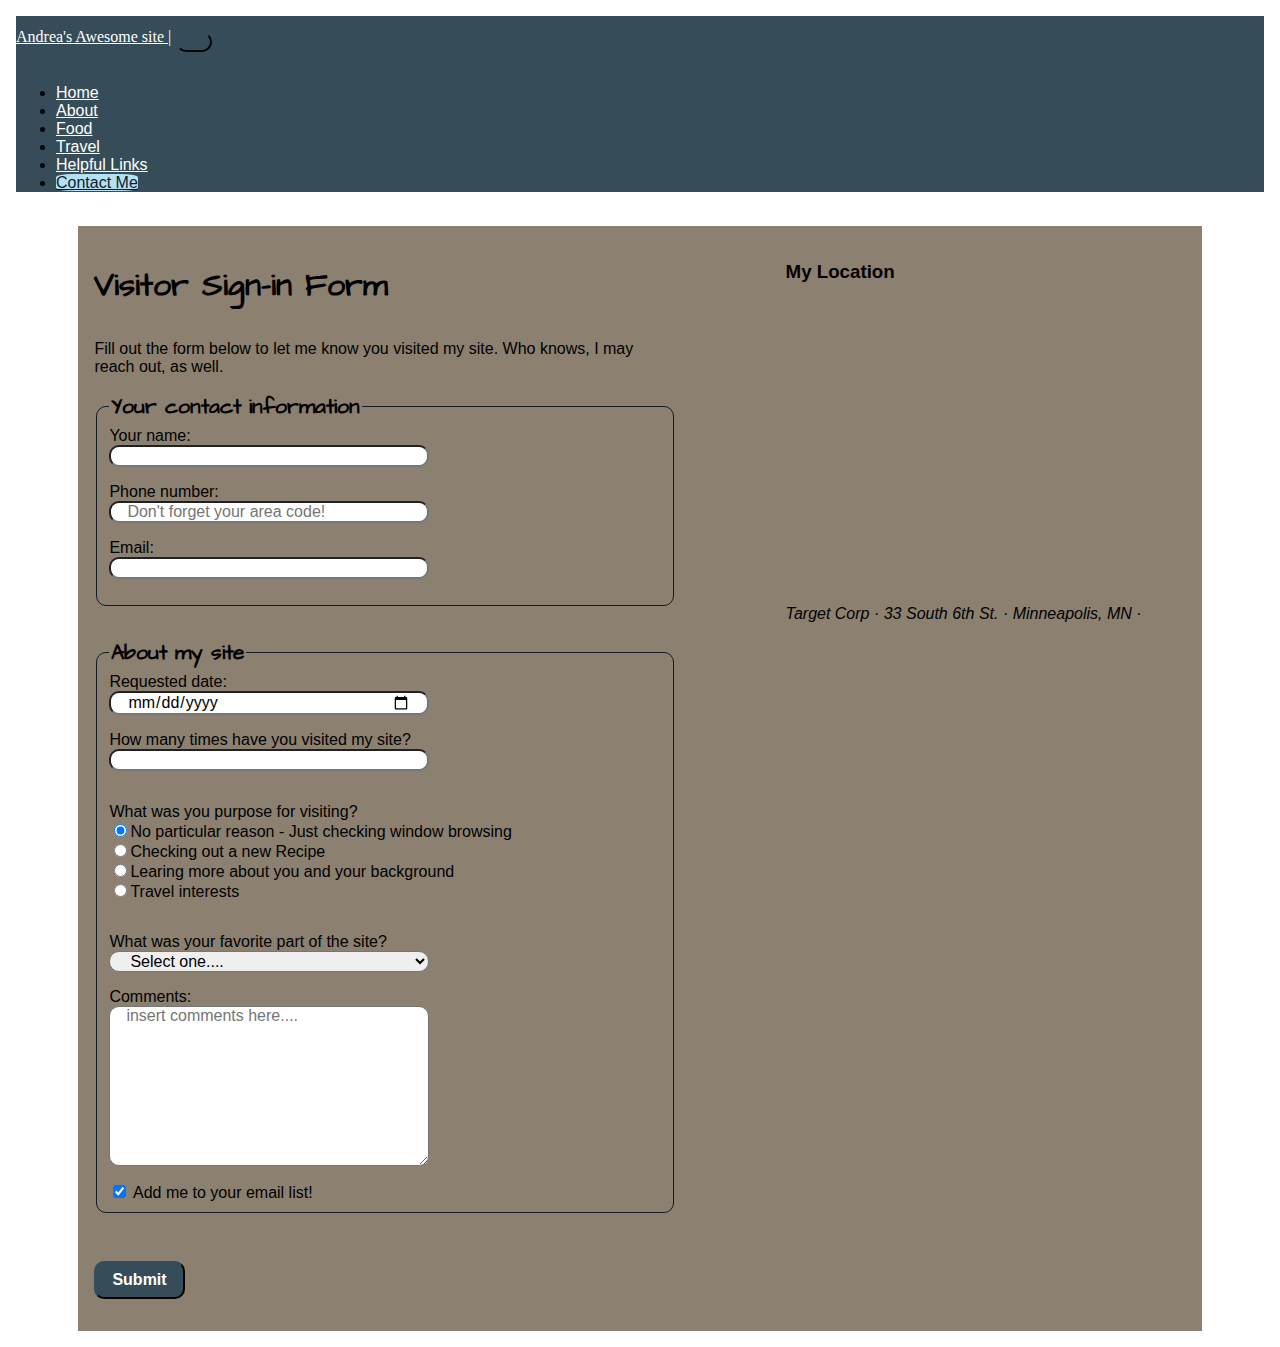
<file: forms.html>
<!DOCTYPE html>
<html lang="en">
<head>
	<meta charset="UTF-8">
	<title>Visitor Form</title>
	
	<link rel="preconnect" href="https://fonts.googleapis.com">
	<link rel="preconnect" href="https://fonts.gstatic.com" crossorigin>
	<link href="https://fonts.googleapis.com/css2?family=Architects+Daughter&display=swap" rel="stylesheet"> 
	<link href="https://cdn.jsdelivr.net/npm/bootstrap@5.0.2/dist/css/bootstrap.min.css" rel="stylesheet" integrity="sha384-EVSTQN3/azprG1Anm3QDgpJLIm9Nao0Yz1ztcQTwFspd3yD65VohhpuuCOmLASjC" crossorigin="anonymous">
	<link href="css/forms.css" rel="stylesheet">

</head>
<header>
    <nav class="navbar navbar-expand-lg navbar-light navbar-custom nav-link" style="background-color: #364C59;">
      <div class="container-fluid">
        <a class="navbar-brand" href="#">Andrea's Awesome site |</a>
        <button class="navbar-toggler" type="button" data-bs-toggle="collapse" data-bs-target="#navbarNav" aria-controls="navbarNav" aria-expanded="false" aria-label="Toggle navigation">
          <span class="navbar-toggler-icon"></span>
        </button>
        <div class="collapse navbar-collapse" id="navbarNav">
          <ul class="navbar-nav">
            <li class="nav-item">
              <a class="nav-link" href="index.html">Home</a>
            </li>
            <li class="nav-item">
              <a class="nav-link" href="about.html">About</a>
            </li>
            <li class="nav-item">
              <a class="nav-link" href="food.html">Food</a>
            </li>
            <li class="nav-item">
              <a class="nav-link" href="travel.html">Travel</a>
            </li>
            <li class="nav-item">
              <a class="nav-link" href="links.html">Helpful Links</a>
            </li>
			<li class="nav-item">
				<a class="nav-link active" aria-current="page" href="forms.html">Contact Me</a>
			  </li>
          </ul>
        </div>
      </div>
    </nav> 
        </header>
		<br>
<body>
	<div class="wrapper">
		<section>
			<h1>Visitor Sign-in Form</h1>
			<p>Fill out the form below to let me know you visited my site. Who knows, I may reach out, as well.</p>
		<form action="https://e3vwdl4bpd.execute-api.us-west-2.amazonaws.com/default/API2SES" method="POST">
			<input type="hidden" id="myhidden" name="send_to" value="andrea.coulthart@target.com">
			<fieldset>	<!-- puts a box around the fields-->
				<legend>Your contact information</legend> <!--legend puts a header on fieldset-->
					<label for="fullname">Your name: </label> 
						<input type="text" id="fullname" name="name">
					<label for="phone">Phone number: </label>
						<input type="tel" id="phone" name="phone" placeholder="Don't forget your area code!">
					<label for="email">Email: </label>
						<input type="email" id="email" name="email">
			</fieldset>	
			<fieldset>
				<legend>About my site </legend>
				<label for="date">Requested  date: </label>
					<input type="date" id="date" name="date">
				<label for="qty">How many times have you visited my site?</label>
					<input type="number" id="qty" name="qty" min="1" max="20">
				<p>What was you purpose for visiting?</p>
				<label> <!-- type and name have to be the same for radio buttons-->
					<input type="radio" name="ufotype" value="Classic" checked>No particular reason - Just checking window browsing
				</label>
				<label>
					<input type="radio" name="ufotype" value="starwars">Checking out a new Recipe
				</label>
				<label>
					<input type="radio" name="ufotype" value="battlestar">Learing more about you and your background
				</label>	
				<label>
					<input type="radio" name="ufotype" value="borgstyle">Travel interests
				</label>		
						
				<label for="abtype"> What was your favorite part of the site?</label>
					<select id="abtype" name="abtype"> 
						<!-- for and id have to be the same-->
						<!-- name is for backend processing-->
						<option selected> Select one.... </option>
						<option value="toursolar"> All was good </option>
						<option value="aliendinner"> About you </option>
						<option value="aliendance"> Food  </option>
						<option value="whalewatch"> Travel </option>
					</select>	
				
				
				<label for="comments">Comments:</label>
				<textarea id="comments" name="comments" placeholder="insert comments here...."></textarea>
				<label>
				    <input type="checkbox" value="subscribe" name="subscribe" checked> Add me to your email list!
				</label>
			</fieldset>
			<button type="submit">Submit</button>
			<!-- no id needed b/c no label-->
			<!-- no name or value b/c not trying to process anything on the server-->
			</form>					
		</section>
		<aside>
			<h3>My Location</h3>
			<iframe src="https://www.google.com/maps/embed?pb=!1m14!1m8!1m3!1d11289.230947401795!2d-93.2722821!3d44.9780593!3m2!1i1024!2i768!4f13.1!3m3!1m2!1s0x0%3A0x37b48e02003ff33b!2sCity%20Center!5e0!3m2!1sen!2sus!4v1639187894040!5m2!1sen!2sus" width="400" height="300" style="border:0;" allowfullscreen="" loading="lazy"></iframe>
			<address>
				Target Corp &middot;
				33 South 6th St. &middot;
				Minneapolis, MN &middot;
			</address>
		</aside>
	</div>
	<script src="js/forms.js"></script>
	<script src="https://cdn.jsdelivr.net/npm/bootstrap@5.0.2/dist/js/bootstrap.bundle.min.js" integrity="sha384-MrcW6ZMFYlzcLA8Nl+NtUVF0sA7MsXsP1UyJoMp4YLEuNSfAP+JcXn/tWtIaxVXM" crossorigin="anonymous"></script>
</body>
</html>
</file>
<file: css/forms.css>
html {
  box-sizing: border-box;
}
*, *:before, *:after {
  box-sizing: inherit;
}

.navbar-brand{
	font-family: fantasy;
  }
  .nav-h1{
	font-family: fantasy;
	font-size: 3rem;
	border-bottom: 2px solid gray;
	border-right: 2px solid gray;
	width: 400px;
	text-align: center;
	margin: 0px;
	box-shadow: 1px 2px 10px #888888;
   }
  
   .navbar-custom .navbar-brand, .navbar-custom .navbar-nav .nav-link{
	 color: white;
	 }
  
	 .navbar-nav  .active {
	  color: #111C26 !important;
	  text-decoration-line: underline;
	  background-color: #B3E0F2;
	  border-radius: 20%;
  } 
  .navbar-nav .nav-item:hover{
	color: #111C26 !important;
	background-color: #B3E0F2;
	border-radius: 20%;
  } 
body {
	font-family: Arial, Helvetica, sans-serif;
	margin: 0;
	padding: 1rem; 
	background-color: white;
}
.wrapper {
	width: 90%;
	margin: 0 auto;
	padding: 1em;
	display: flex;
	flex-flow: row nowrap;
	background-color: #8C8070;
}
p {
	margin-bottom: 0;
	margin-top: 2rem;
}
section {
	flex-basis: 57%;
	margin-right: 10%;
}
aside {
	flex-basis: 33%;
}
p, [for=abtype]{
	margin: 2rem 0 0 0;
}
fieldset{
	border: 1px solid #111C26;
	border-radius: 10px;
	margin-bottom: 2rem;
	margin-top: 1rem;
}
legend{
	font-family: 'Architects Daughter', cursive;
	font-weight: bold;
	font-size: 1.3rem;
}
label{
	display: block;
}
textarea{
	height: 10rem;
	width: 30rem;
	padding: .5rem;
} 
select{
	font-size: 1rem;
}
button{
	font-size: 1rem;
	font-weight: bold;
	color: white;
	margin: 1rem 0;
	background-color: #364C59;
	border-color: #364C59;
	padding: .5rem 1rem;
	border-radius: 10px;
	cursor: grab;
}
button:hover{
	background-color: #A66038;
}
input:not([type="radio"]):not([type="checkbox"]), textarea, select{
	display: block;
	margin-bottom: 1rem;
	width: 20rem;
	font-family: Arial, Helvetica, sans-serif;
	font-size: 1rem;
	padding: 0 1rem;
	border-radius: 10px;
}
h1{
	font-family: 'Architects Daughter', cursive;
	font-weight: 2000;
}
</file>
